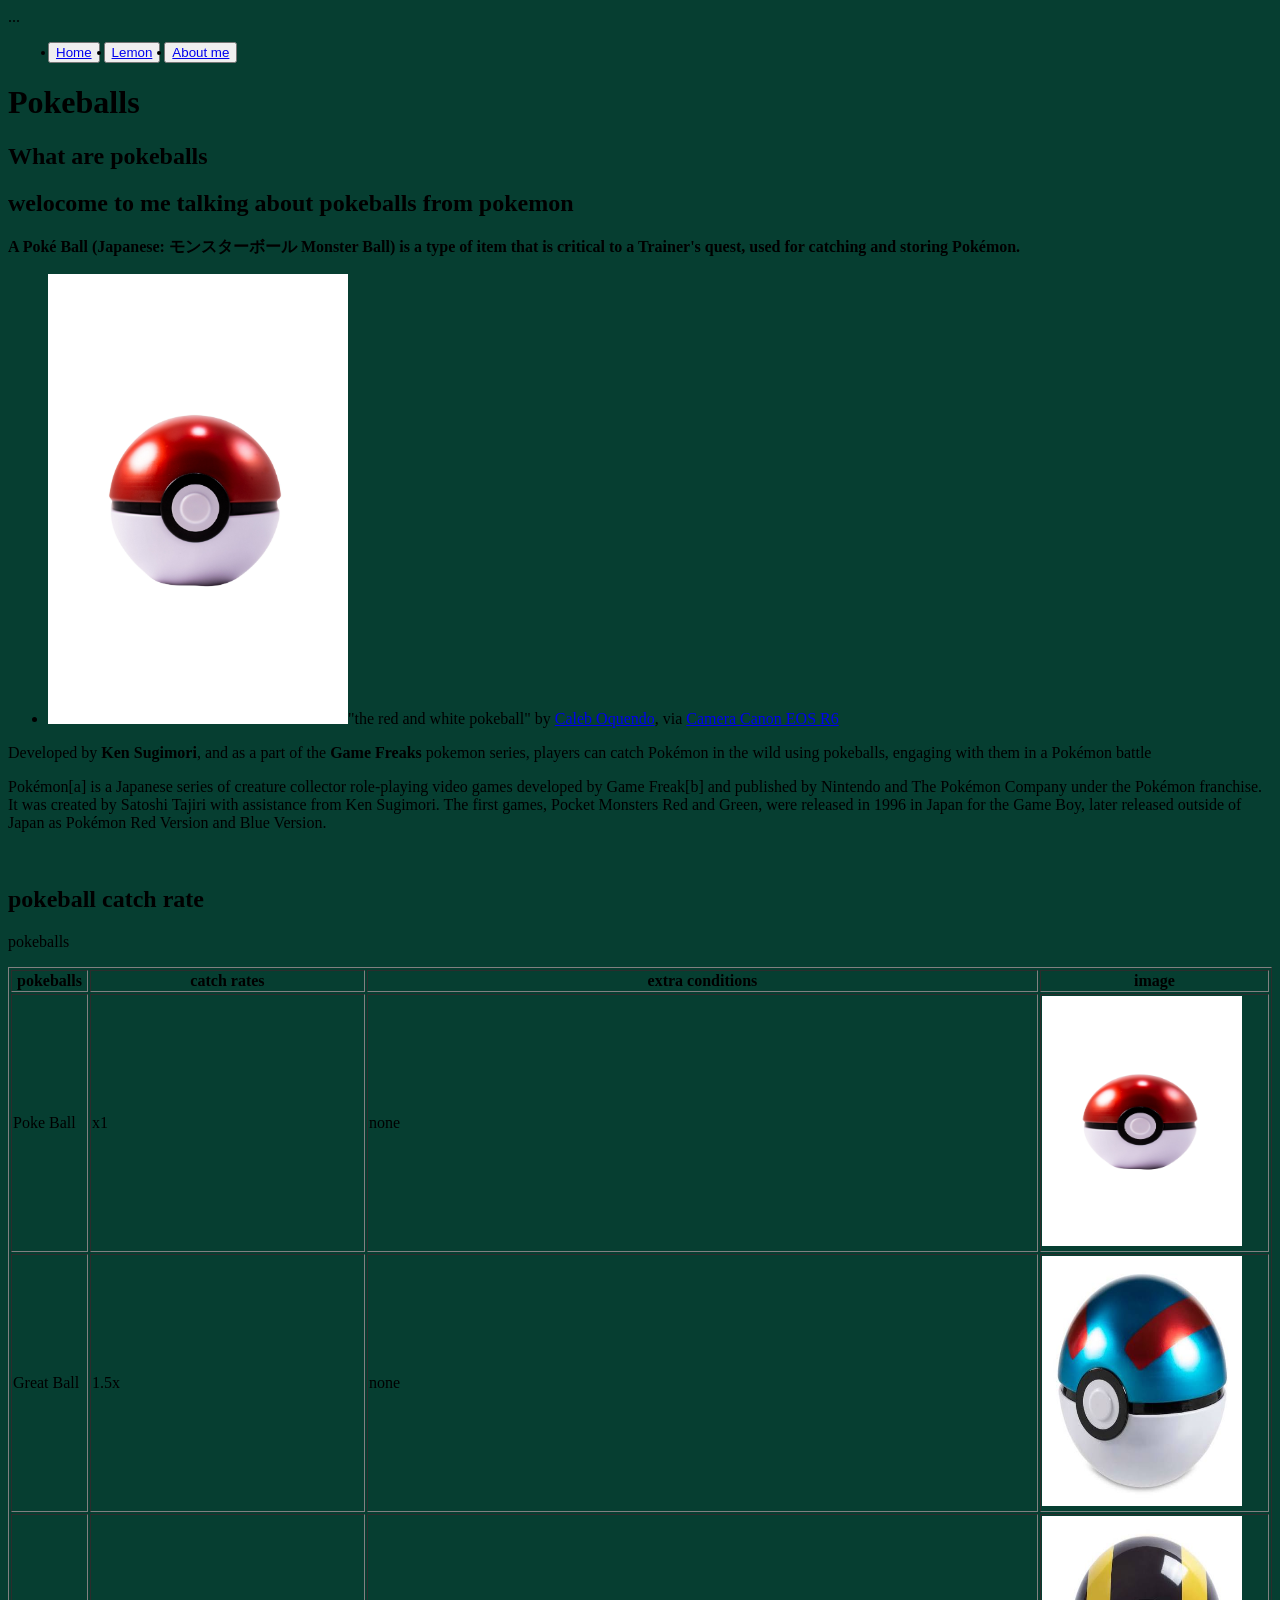
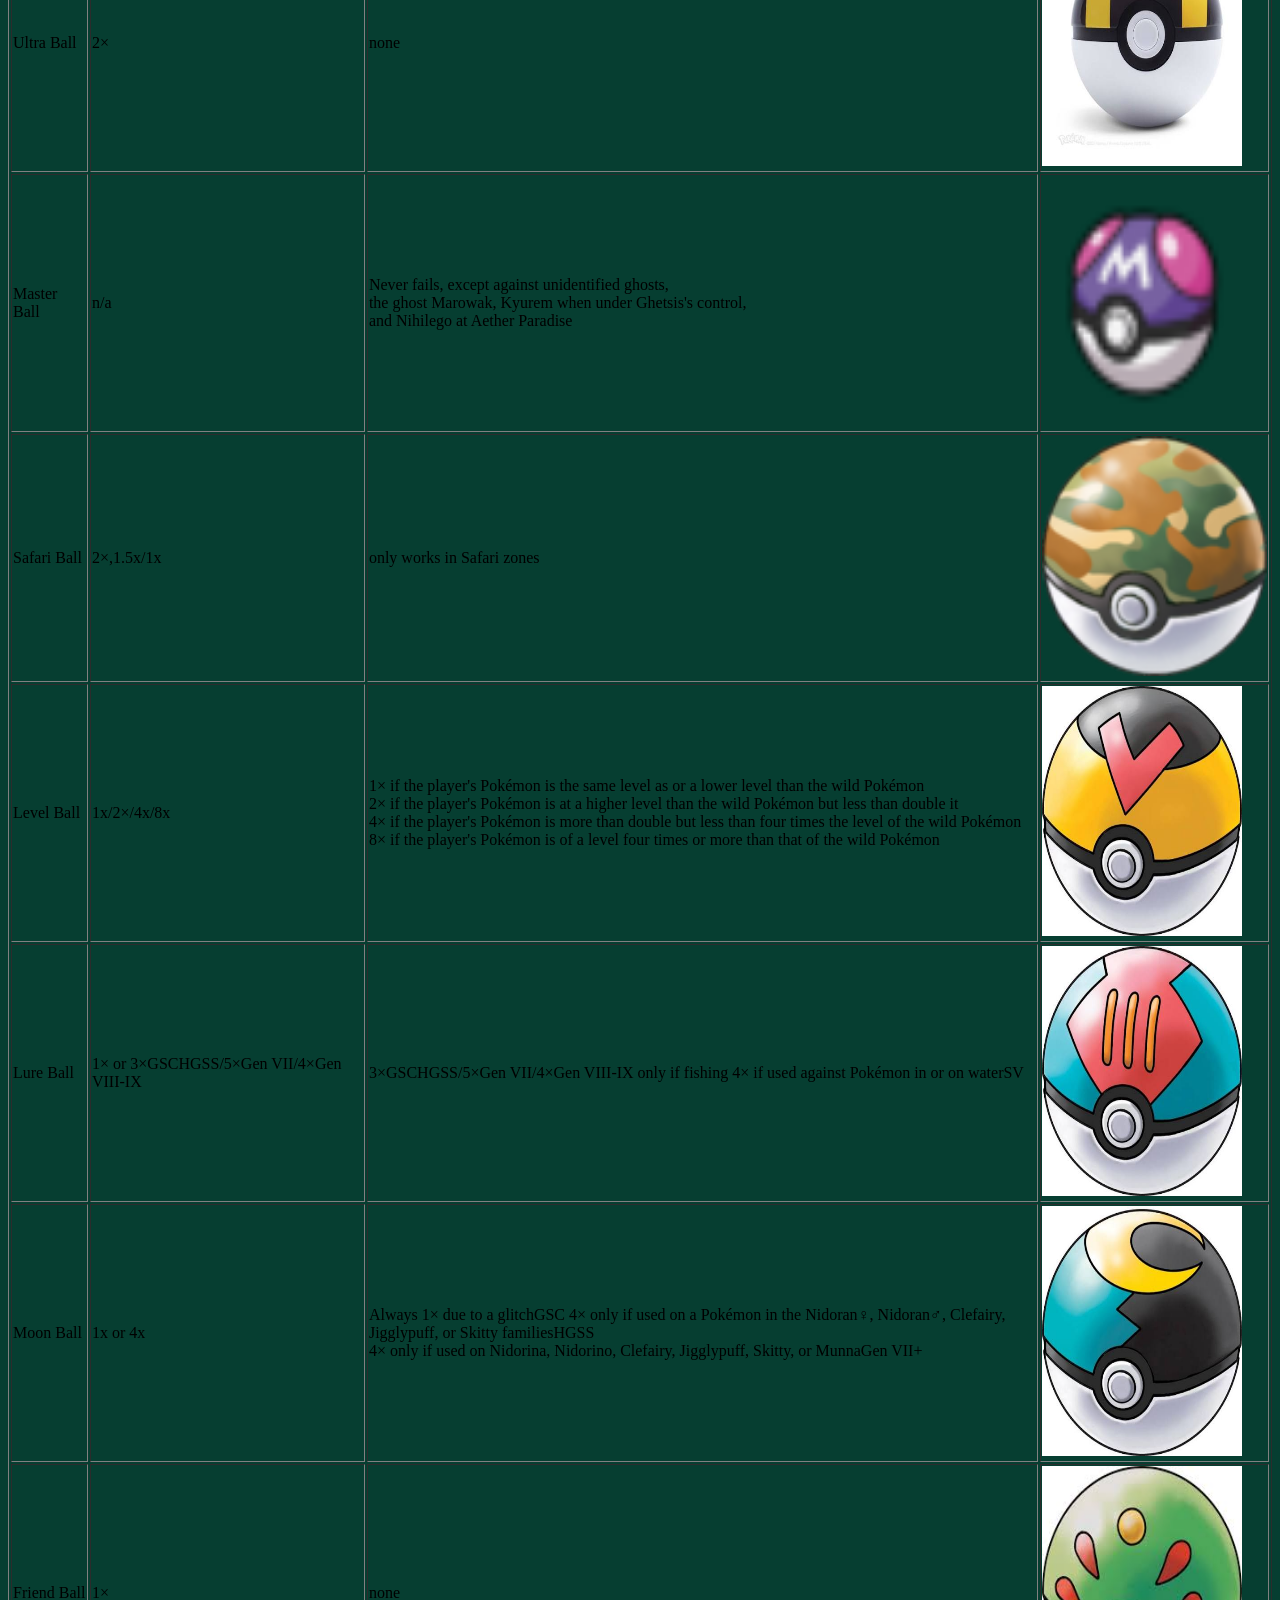
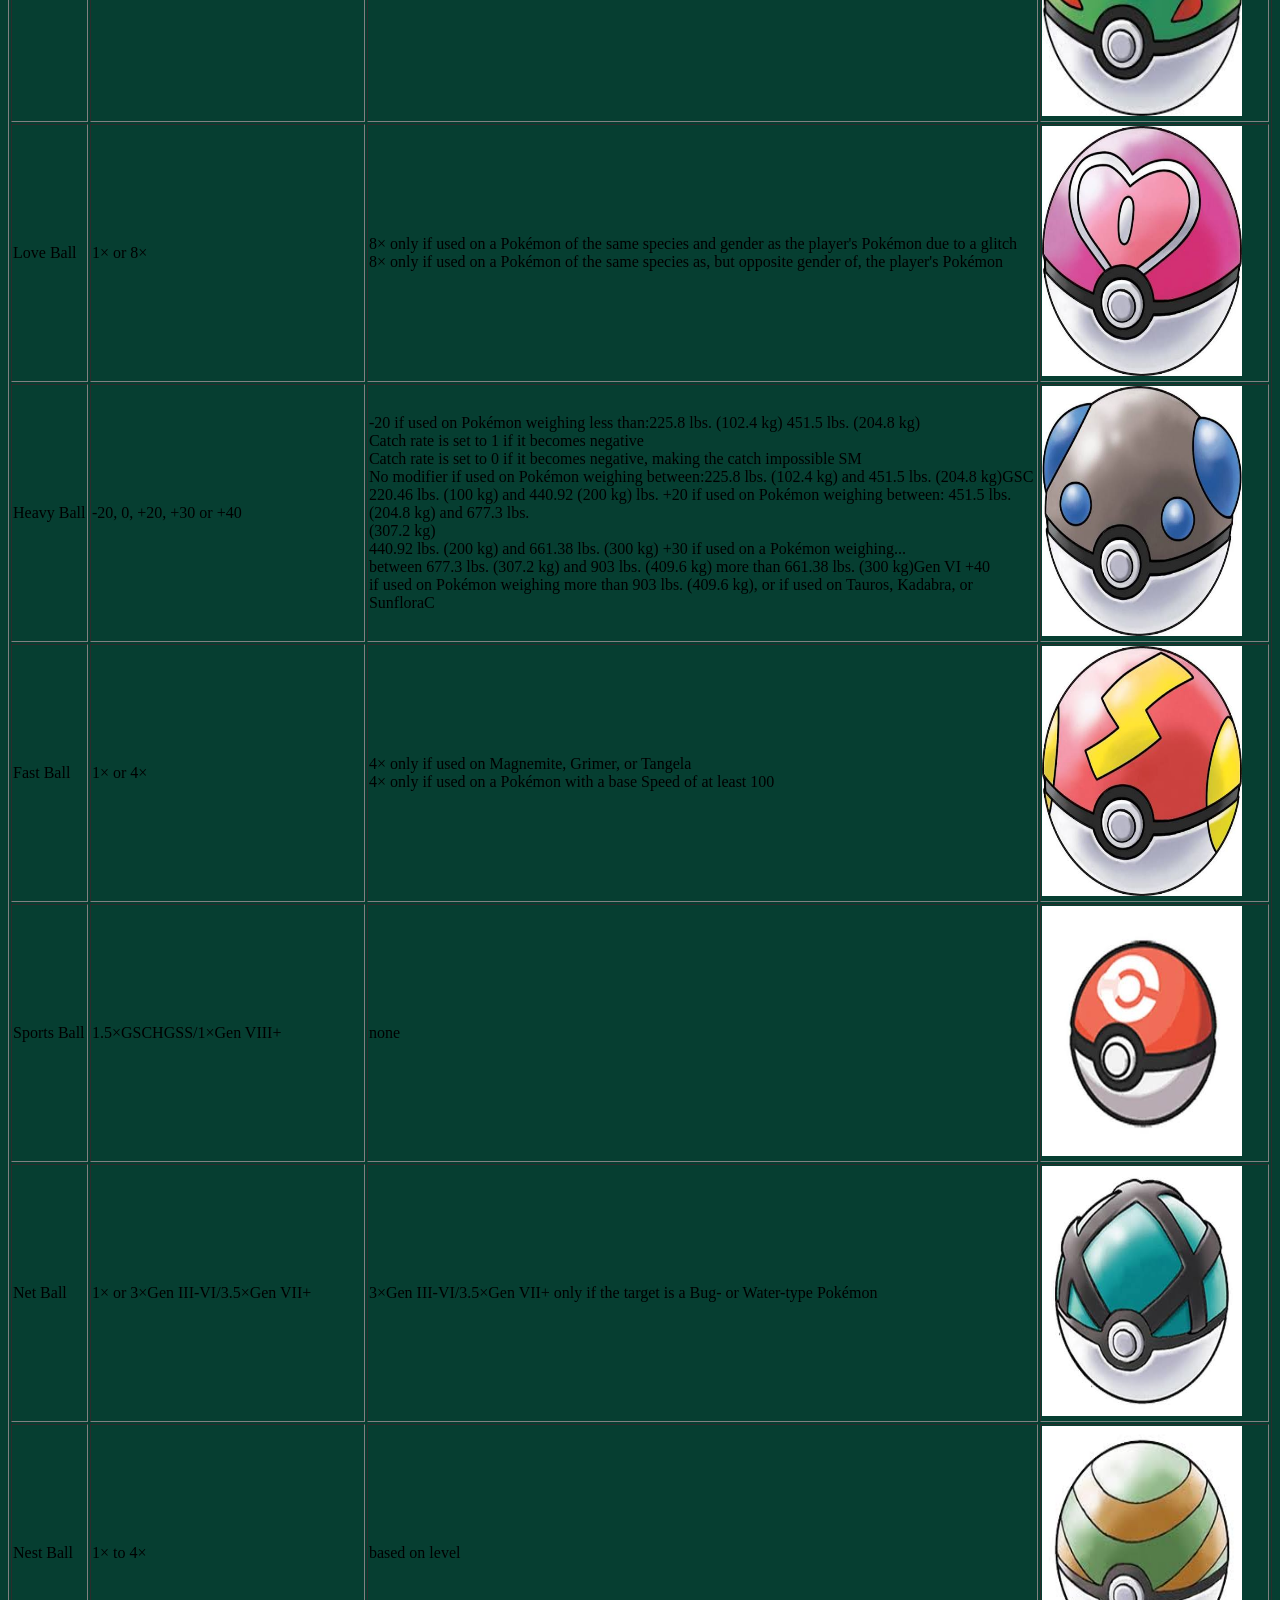
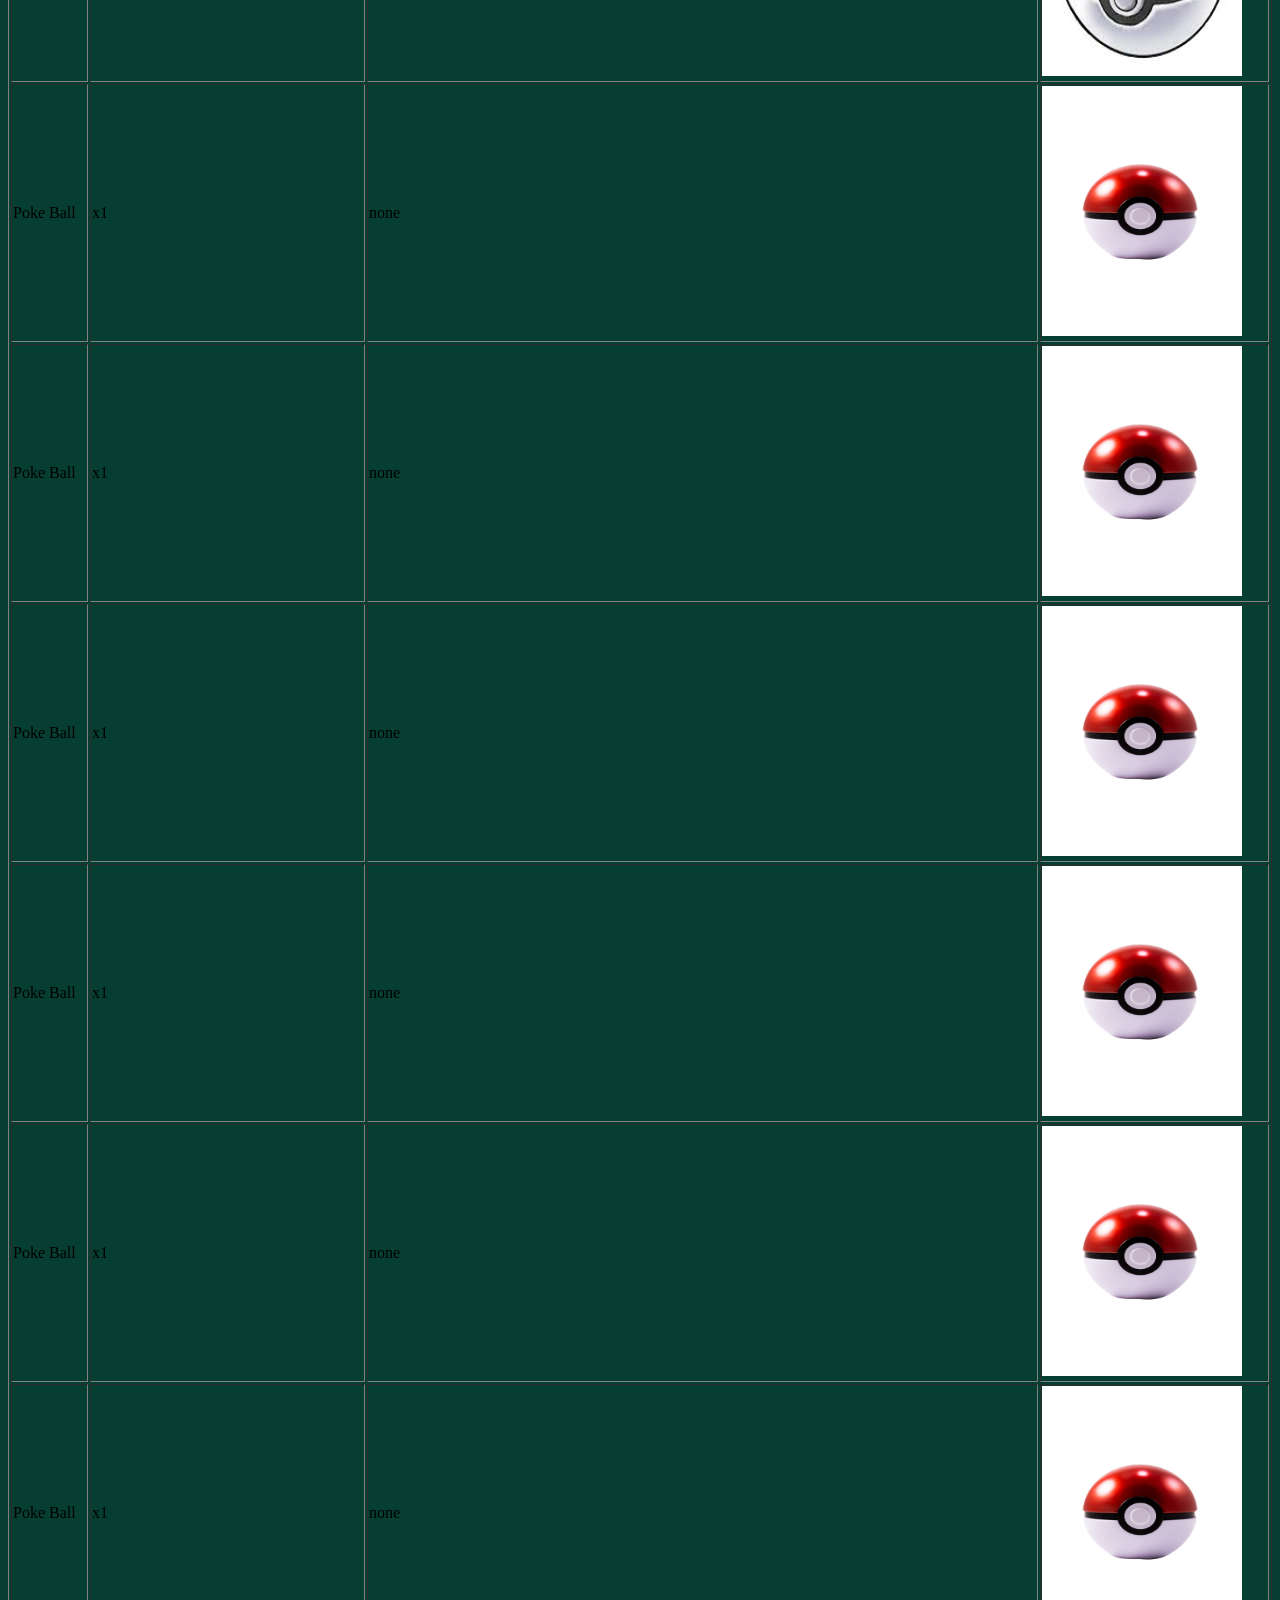
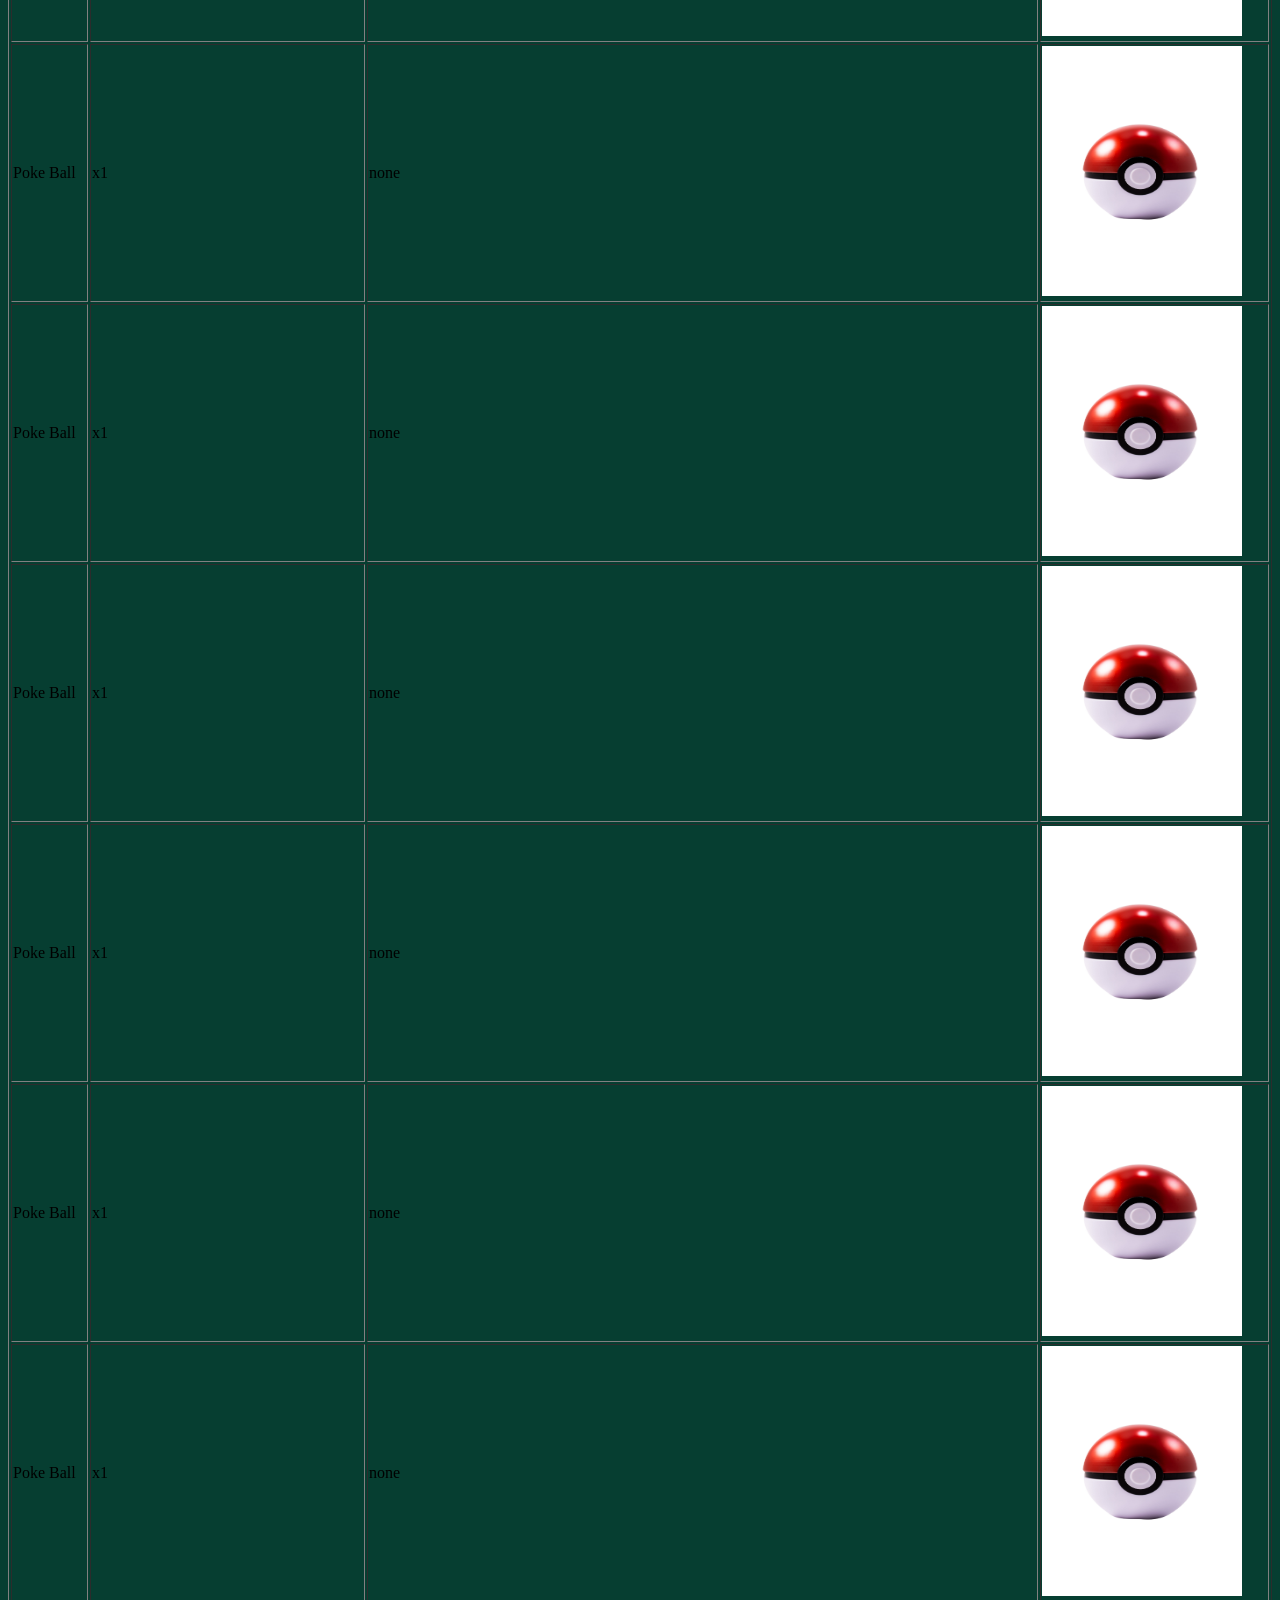
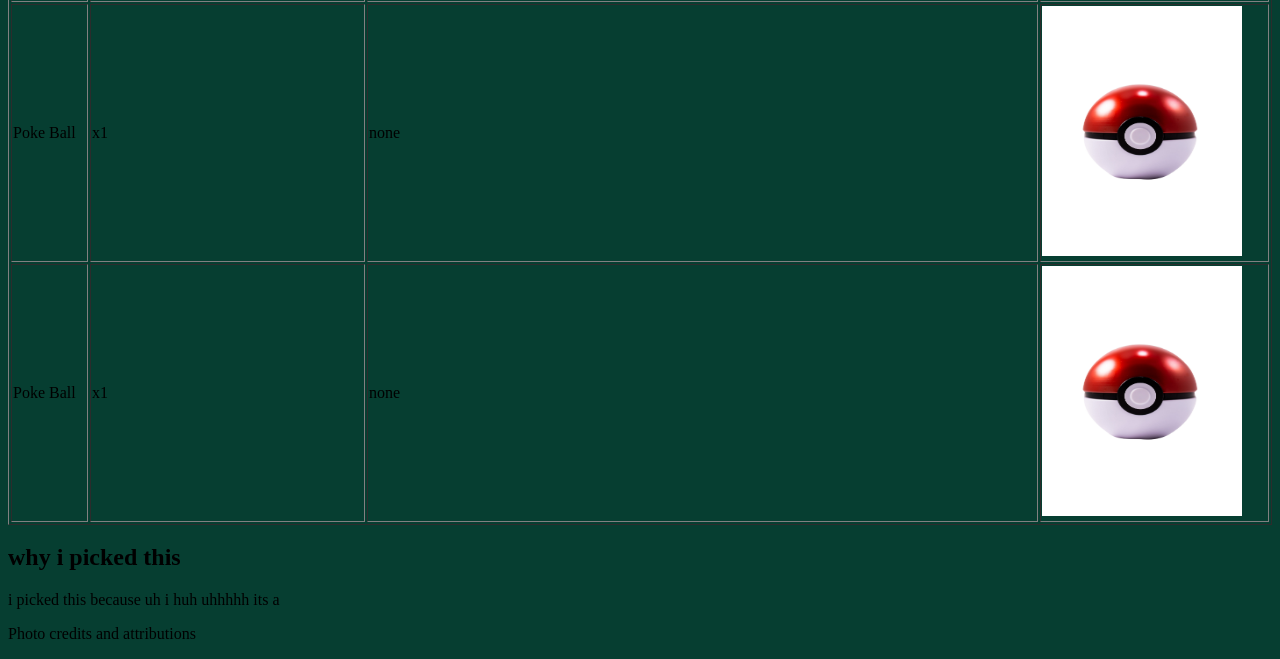
<file: index.html>
<!DOCTYPE html>
<html lang="en">
<div id="header"> ... </div>
<head>
     <header>
    <title>my site about pokeballs</title>
<body bgcolor="#063E31">
     </header>

</body>
<body>
  <header>

    <nav>
      <ul><button><li><a href="index.html">Home</a></li></button>
  <button><li><a href="lemon.html">Lemon</a></li></button>
  <button><li><a href="about.html">About me</a></li></button></ul>
    </nav>
  </header>

  <main>
    
   </head>

<h1>Pokeballs</h1>
<h2> What are pokeballs </h2>
<h2>welocome to me talking about pokeballs from pokemon</h2>
<p><strong>A Poké Ball (Japanese: モンスターボール Monster Ball) is a type of item that is critical to a Trainer's quest, used for catching and storing Pokémon.</strong>


<ul>
  <li>
     <img src="images/pokeball.jpg" alt" the red and white pokeball" width="300" height="450" >"the red and white pokeball" by <a href="https://www.pexels.com/@caleboquendo/">Caleb Oquendo</a>,
      via <a href="https://www.amazon.com/Canon-Full-Frame-Mirrorless-Processor-Mechnical/dp/B08BVT9CK2">Camera

Canon EOS R6</a>
      </li>
</ul>

<p id="sentence"> Developed by <strong>Ken Sugimori</strong>, and as a
     part of the <strong>Game Freaks</strong> pokemon series, players can catch Pokémon in the wild using pokeballs, engaging with them in a Pokémon battle</p>

<P id="sentence">Pokémon[a] is a Japanese series of creature collector role-playing video games developed by Game Freak[b] and published by
      Nintendo and The Pokémon Company under the Pokémon franchise. It was
       created by Satoshi Tajiri with assistance from Ken Sugimori. The first games,
        Pocket Monsters Red and Green, were released in 1996 in Japan for the Game
         Boy, later released outside of Japan as Pokémon Red Version and Blue Version.</P>

<br>

<h2>pokeball catch rate</h2>
<caption>pokeballs</caption>
<table border="1">
<thead>
<th>pokeballs</th>
<th>catch rates</th>
<th> extra conditions</th>
<th>image</th>
 
</thead>
<tbody>
<tr>
     <td>Poke Ball</td>
     <td>x1</td>
     <td>none</td>
     <td><img src="images/pokeball.jpg" alt" the red and white pokeball" width="200" height="250" ></a></td>
</tr>
<tr>
     <td>Great Ball</td>
     <td>1.5x</td>
     <td>none</td>
     <td><img src="images/greatball.jpg" alt" the red and white pokeball" width="200" height="250" ></a></td>
</tr>
<tr>
     <td>Ultra Ball</td>
     <td>2×</td>
     <td>none</td>
     <td><img src="images/ultraball.jpg" alt" the red and white pokeball" width="200" height="250" ></a></td>
</tr>
<tr>
     <td>Master Ball</td>
     <td>n/a</td>
     <td>Never fails, except against unidentified ghosts,<br> the ghost Marowak, Kyurem when under Ghetsis's control,<br> and Nihilego at Aether Paradise</td>
     <td><img src="images/masterball.png" alt" the red and white pokeball" width="200" height="250" ></td>
</tr>
<tr>
     <td>Safari Ball</td>
     <td>2×,1.5x/1x</td>
     <td>only works in Safari zones</td>
     <td><img src="images/safariball.png" alt" the red and white pokeball" width="225" height="240" ></td>
</tr>
<tr>
     <td>Level Ball</td>
     <td>1x/2×/4x/8x</td>
     <td>1× if the player's Pokémon is the same level as or a lower level than the wild Pokémon<br>
     2× if the player's Pokémon is at a higher level than the wild Pokémon but less than double it<br>
     4× if the player's Pokémon is more than double but less than four times the level of the wild Pokémon<br>
     8× if the player's Pokémon is of a level four times or more than that of the wild Pokémon</td>
     <td><img src="images/levelball.jpg" alt" the red and white pokeball" width="200" height="250" ></td>
</tr>
<tr>
     <td>Lure Ball</td>
     <td>	1× or 3×GSCHGSS/5×Gen VII/4×Gen VIII-IX</td>
     <td>3×GSCHGSS/5×Gen VII/4×Gen VIII-IX only if fishing
     4× if used against Pokémon in or on waterSV</td>
     <td><img src="images/lureball.jpg" alt" the red and white pokeball" width="200" height="250" ></td>
</tr>
<tr>
     <td>Moon Ball</td>
     <td>1x or 4x</td>
     <td>Always 1× due to a glitchGSC
     4× only if used on a Pokémon in the Nidoran♀, Nidoran♂, Clefairy,<br> Jigglypuff, or Skitty familiesHGSS
     <br>4× only if used on Nidorina, Nidorino, Clefairy, Jigglypuff, Skitty, or MunnaGen VII+</td>
     <td><img src="images/moonball.jpg" alt" the red and white pokeball" width="200" height="250" ></td>
</tr>
<tr>
     <td>Friend Ball</td>
     <td>1×</td>
     <td>none</td>
     <td><img src="images/friendball.jpg" alt" the red and white pokeball" width="200" height="250" ></td>
</tr>
<tr>
     <td>Love Ball</td>
     <td>1× or 8×</td>
     <td>8× only if used on a Pokémon of the same species and gender as the player's Pokémon due to a glitch <br>
8× only if used on a Pokémon of the same species as, but opposite gender of, the player's Pokémon</td>
     <td><img src="images/loveball.jpg" alt" the red and white pokeball" width="200" height="250" ></td>
</tr>
<tr>
     <td>Heavy Ball</td>
     <td>-20, 0, +20, +30 or +40</td>
     <td>-20 if used on Pokémon weighing less than:225.8 lbs. (102.4 kg) 451.5 lbs. (204.8 kg)<br> Catch rate is set to 1 if it becomes negative<br> Catch rate is set to 0 if it becomes negative, making the catch impossible SM<br>
No modifier if used on Pokémon weighing between:225.8 lbs. (102.4 kg) and 451.5 lbs. (204.8 kg)GSC<br>
220.46 lbs. (100 kg) and 440.92 (200 kg) lbs.
+20 if used on Pokémon weighing between:

451.5 lbs. (204.8 kg) and 677.3 lbs.<br> (307.2 kg)<br>
440.92 lbs. (200 kg) and 661.38 lbs. (300 kg)
+30 if used on a Pokémon weighing...<br>

between 677.3 lbs. (307.2 kg) and 903 lbs. (409.6 kg)
more than 661.38 lbs. (300 kg)Gen VI
+40<br> if used on Pokémon weighing more than 903 lbs. (409.6 kg), or if used on Tauros, Kadabra, or SunfloraC</td>
<td><img src="images/heavyball.jpg" alt" the red and white pokeball" width="200" height="250" ></td>
</tr>
<tr>
     <td>Fast Ball</td>
     <td>1× or 4×</td>
     <td>4× only if used on Magnemite, Grimer, or Tangela<br>
     4× only if used on a Pokémon with a base Speed of at least 100</td>
     <td><img src="images/fastball.jpg" alt" the red and white pokeball" width="200" height="250" ></td>
</tr>
<tr>
     <td>Sports Ball</td>
     <td>	1.5×GSCHGSS/1×Gen VIII+</td>
     <td>none</td>
     <td><img src="images/sportsball.jpg" alt" the red and white pokeball" width="200" height="250" ></a></td>
</tr>
<tr>
     <td>Net Ball</td>
     <td>1× or 3×Gen III-VI/3.5×Gen VII+</td>
     <td>	3×Gen III-VI/3.5×Gen VII+ only if the target is a Bug- or Water-type Pokémon</td>
     <td><img src="images/netball.jpg" alt" the red and white pokeball" width="200" height="250" ></a></td>
</tr>
<tr>
     <td>Nest Ball</td>
     <td>	1× to 4×</td> 
     <td>based on level</td>
     <td><img src="images/nestball.jpg" alt" the red and white pokeball" width="200" height="250" ></a></td>
</tr>
<tr>
     <td>Poke Ball</td>
     <td>x1</td>
     <td>none</td>
     <td><img src="images/pokeball.jpg" alt" the red and white pokeball" width="200" height="250" ></a></td>
</tr>
<tr>
     <td>Poke Ball</td>
     <td>x1</td>
     <td>none</td>
     <td><img src="images/pokeball.jpg" alt" the red and white pokeball" width="200" height="250" ></a></td>
</tr>
<tr>
     <td>Poke Ball</td>
     <td>x1</td>
     <td>none</td>
     <td><img src="images/pokeball.jpg" alt" the red and white pokeball" width="200" height="250" ></a></td>
</tr>
<tr>
     <td>Poke Ball</td>
     <td>x1</td>
     <td>none</td>
     <td><img src="images/pokeball.jpg" alt" the red and white pokeball" width="200" height="250" ></a></td>
</tr>
<tr>
     <td>Poke Ball</td>
     <td>x1</td>
     <td>none</td>
     <td><img src="images/pokeball.jpg" alt" the red and white pokeball" width="200" height="250" ></a></td>
</tr>
<tr>
     <td>Poke Ball</td>
     <td>x1</td>
     <td>none</td>
     <td><img src="images/pokeball.jpg" alt" the red and white pokeball" width="200" height="250" ></a></td>
</tr>
<tr>
     <td>Poke Ball</td>
     <td>x1</td>
     <td>none</td>
     <td><img src="images/pokeball.jpg" alt" the red and white pokeball" width="200" height="250" ></a></td>
</tr>
<tr>
     <td>Poke Ball</td>
     <td>x1</td>
     <td>none</td>
     <td><img src="images/pokeball.jpg" alt" the red and white pokeball" width="200" height="250" ></a></td>
</tr>
<tr>
     <td>Poke Ball</td>
     <td>x1</td>
     <td>none</td>
     <td><img src="images/pokeball.jpg" alt" the red and white pokeball" width="200" height="250" ></a></td>
</tr>
<tr>
     <td>Poke Ball</td>
     <td>x1</td>
     <td>none</td>
     <td><img src="images/pokeball.jpg" alt" the red and white pokeball" width="200" height="250" ></a></td>
</tr>
<tr>
     <td>Poke Ball</td>
     <td>x1</td>
     <td>none</td>
     <td><img src="images/pokeball.jpg" alt" the red and white pokeball" width="200" height="250" ></a></td>
</tr>
<tr>
     <td>Poke Ball</td>
     <td>x1</td>
     <td>none</td>
     <td><img src="images/pokeball.jpg" alt" the red and white pokeball" width="200" height="250" ></a></td>
</tr>
<tr>
     <td>Poke Ball</td>
     <td>x1</td>
     <td>none</td>
     <td><img src="images/pokeball.jpg" alt" the red and white pokeball" width="200" height="250" ></a></td>
</tr>
<tr>
     <td>Poke Ball</td>
     <td>x1</td>
     <td>none</td>
     <td><img src="images/pokeball.jpg" alt" the red and white pokeball" width="200" height="250" ></a></td>
</tr>


</tbody>
<dl>
     <dt>

     </dt>
</dl>

</table>
<h2>why i picked this</h2>
<p id="sentence">i picked this because uh i huh uhhhhh its a </p>
  </main>

  <footer>
    <p id="sentence">Photo credits and attributions</p>
  </footer>
</body>
<meta charset>


 
</html>
</file>
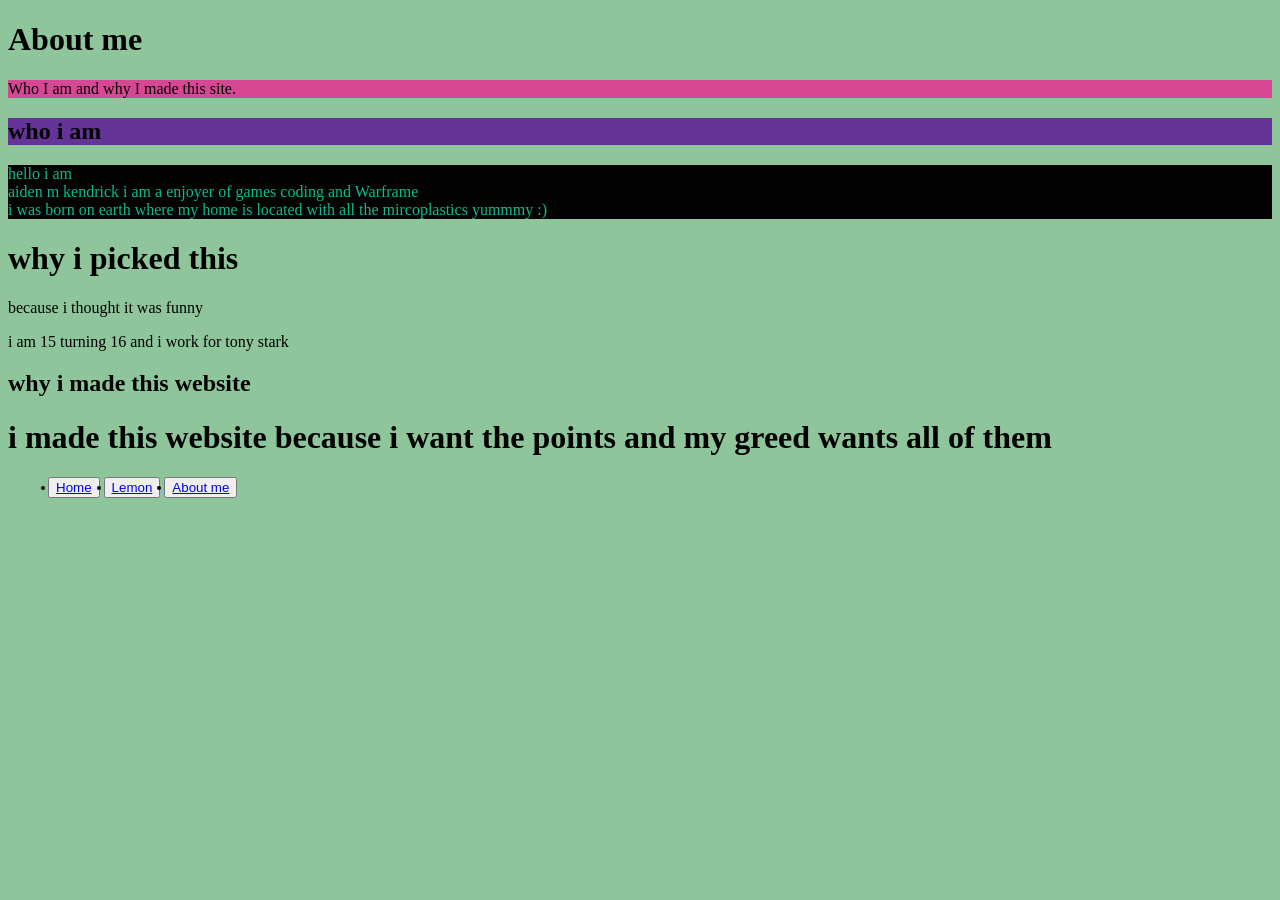
<file: about.html>
<!DOCTYPE html>
<html lang="en">
<head>
  <title >About me</title>
</head>
<body style="background-color: rgba(40, 146, 66, 0.527);">

  <h1>About me</h1>
  <p style="background-color:rgb(215, 72, 148)">Who I am and why I made this site.</p>
<h2 style="background-color:rebeccapurple">who i am</h2>
<p style="color: rgb(13, 185, 142); background-color: rgb(2, 2, 2);"> hello i am<br> aiden m kendrick
     i am a enjoyer of games coding and Warframe<br>
    i was born on earth where my home is located  with all the mircoplastics yummmy :) </p>
    <h1>why i picked this</h1>
    <p>because i thought it was funny</p>
<p> i am 15 turning 16  and i work for tony stark</p>
<h2>why i made this website </h2>
<h1>i made this website because i want the points and my greed wants all of them </h1>
  
  <ul>
  <button><li><a href="index.html">Home</a></li></button>
  <button><li><a href="lemon.html">Lemon</a></li></button>
  <button><li><a href="about.html">About me</a></li></button>
</ul>
</body>
</html>
</file>
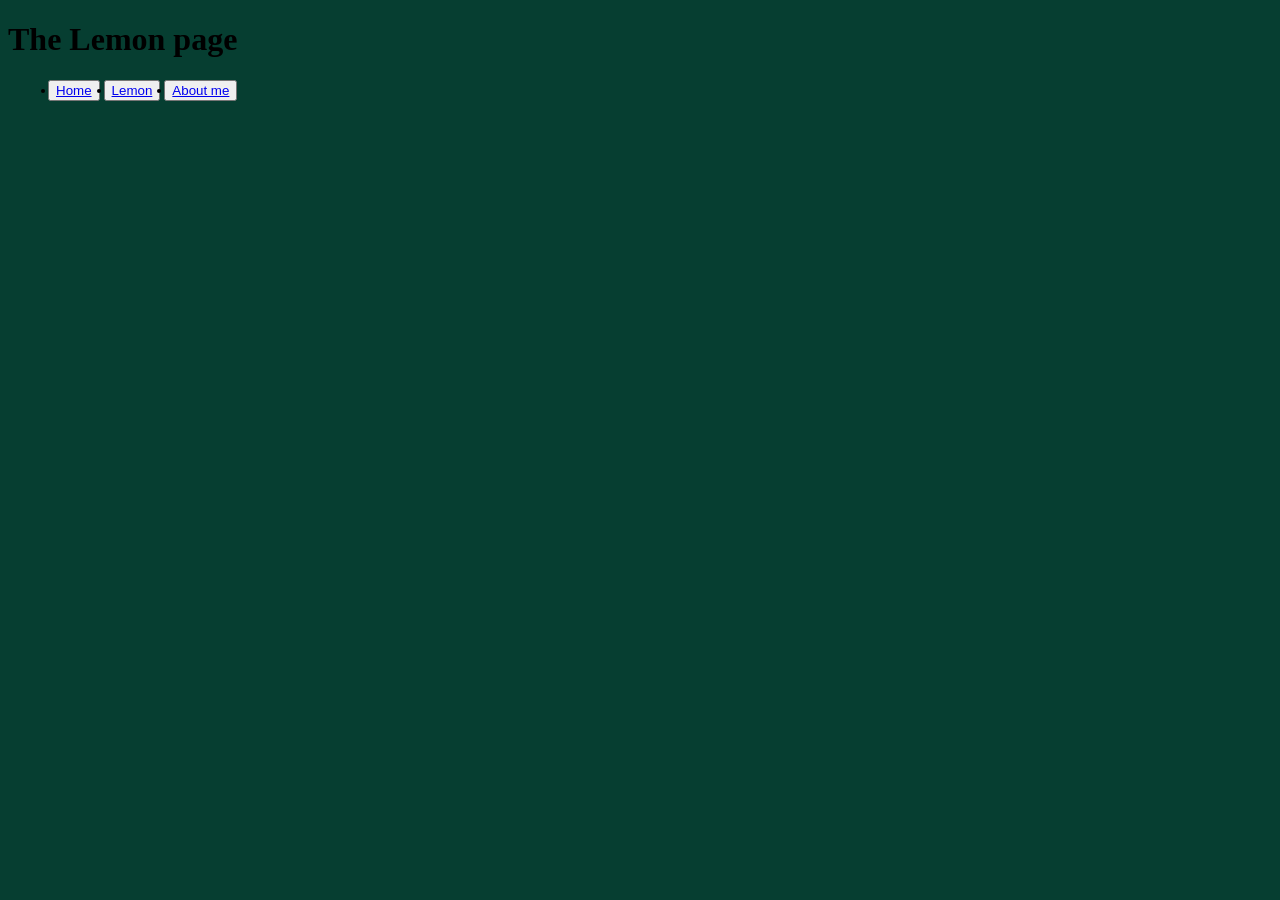
<file: lemon.html>
<!DOCTYPE html>
<html lang = "en"
<head>
    <title>lemon</title>
<body bgcolor="#063E31">
<h1>The Lemon page</h1>
</body>
  <ul>
  <button><li><a href="index.html">Home</a></li></button>
  <button><li><a href="lemon.html">Lemon</a></li></button>
  <button><li><a href="about.html">About me</a></li></button>
</ul>
</head>
</file>
